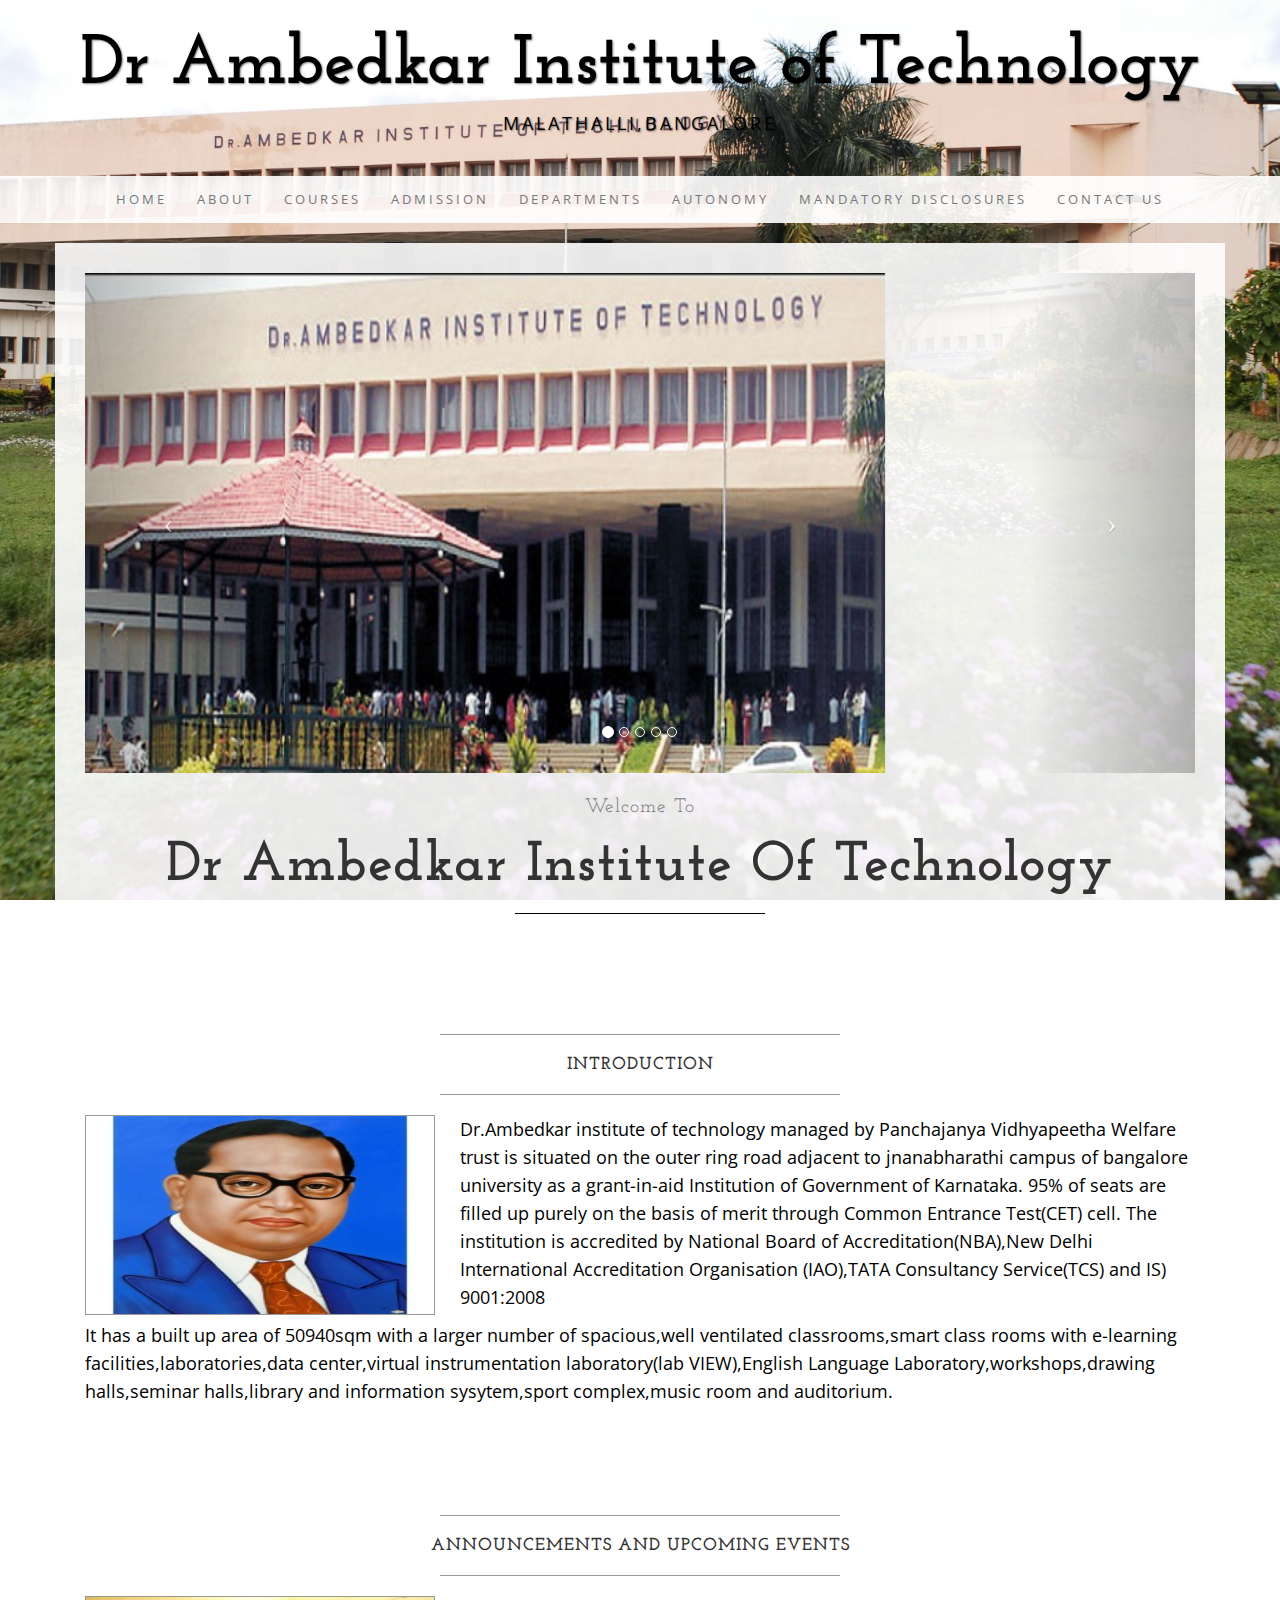
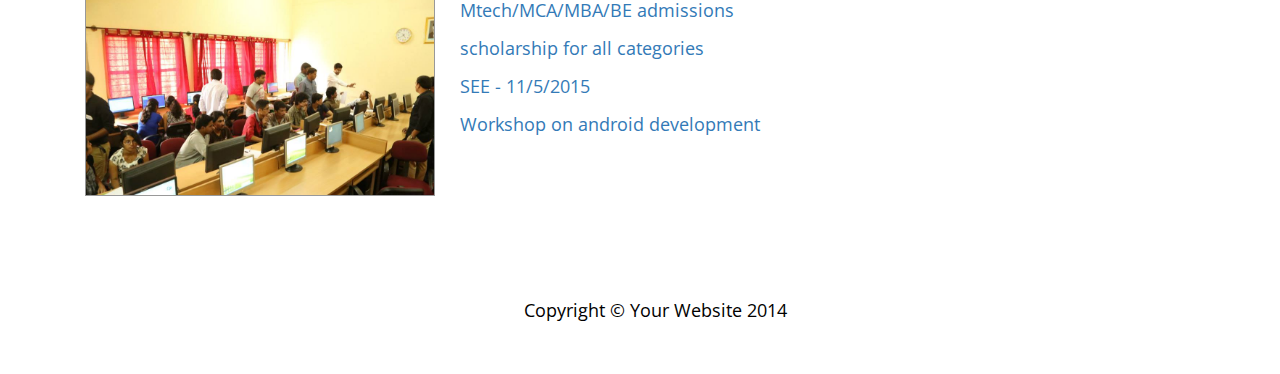
<file: index.html>
<!DOCTYPE html>
<html lang="en">

<head>

    <meta charset="utf-8">
    <meta http-equiv="X-UA-Compatible" content="IE=edge">
    <meta name="viewport" content="width=device-width, initial-scale=1">
    <meta name="description" content="">
    <meta name="author" content="">

    <title>Dr Ambedkar Institute of Technology </title>

    <!-- Bootstrap Core CSS -->
    <link href="css/bootstrap.min.css" rel="stylesheet">

    <!-- Custom CSS -->
    <link href="css/business-casual.css" rel="stylesheet">

    <!-- Fonts -->
    <link href="http://fonts.googleapis.com/css?family=Open+Sans:300italic,400italic,600italic,700italic,800italic,400,300,600,700,800" rel="stylesheet" type="text/css">
    <link href="http://fonts.googleapis.com/css?family=Josefin+Slab:100,300,400,600,700,100italic,300italic,400italic,600italic,700italic" rel="stylesheet" type="text/css">

    <!-- HTML5 Shim and Respond.js IE8 support of HTML5 elements and media queries -->
    <!-- WARNING: Respond.js doesn't work if you view the page via file:// -->
    <!--[if lt IE 9]>
        <script src="https://oss.maxcdn.com/libs/html5shiv/3.7.0/html5shiv.js"></script>
        <script src="https://oss.maxcdn.com/libs/respond.js/1.4.2/respond.min.js"></script>
    <![endif]-->

</head>

<body>

    <div class="brand">Dr Ambedkar Institute of Technology</div>
    <div class="address-bar">Malathalli,Bangalore</div>

    <!-- Navigation -->
    <nav class="navbar navbar-default" role="navigation">
        <div class="container">
            <!-- Brand and toggle get grouped for better mobile display -->
            <div class="navbar-header">
                <button type="button" class="navbar-toggle" data-toggle="collapse" data-target="#bs-example-navbar-collapse-1">
                    <span class="sr-only">Toggle navigation</span>
                    <span class="icon-bar"></span>
                    <span class="icon-bar"></span>
                    <span class="icon-bar"></span>
                </button>
                <!-- navbar-brand is hidden on larger screens, but visible when the menu is collapsed -->
                <a class="navbar-brand" href="index.html">Dr AIT</a>
            </div>
            <!-- Collect the nav links, forms, and other content for toggling -->
            <div class="collapse navbar-collapse" id="bs-example-navbar-collapse-1">
                <ul class="nav navbar-nav">
                    <li>
                        <a href="index.html">Home</a>
                    </li>
                    <li>
                        <a href="about.html">About</a>
                    </li>
					<li>
						<a href="courses.html">Courses</a>
					</li>
                    <li>
                        <a href="admission.html">Admission</a>
                    </li>
					 <li>
                        <a href="departments.html">Departments</a>
                    </li>
					<li>
                        <a href="autonomy.html">Autonomy</a>
                    </li>
					<li>
                        <a href="mandatory_disclosures.html">Mandatory Disclosures</a>
                    </li>
                    <li>
                        <a href="contact.html">Contact us</a>
                    </li>
					
                </ul>
            </div>
            <!-- /.navbar-collapse -->
        </div>
        <!-- /.container -->
    </nav>

    <div class="container">

        <div class="row">
            <div class="box">
                <div class="col-lg-12 text-center">
                    <div id="carousel-example-generic" class="carousel slide">
                        <!-- Indicators -->
                        <ol class="carousel-indicators hidden-xs">
                            <li data-target="#carousel-example-generic" data-slide-to="0" class="active"></li>
                            <li data-target="#carousel-example-generic" data-slide-to="1"></li>
                            <li data-target="#carousel-example-generic" data-slide-to="2"></li>
							<li data-target="#carousel-example-generic" data-slide-to="3"></li>
							<li data-target="#carousel-example-generic" data-slide-to="4"></li>
							
                        </ol>

                        <!-- Wrapper for slides -->
                        <div class="carousel-inner">
                            <div class="item active">
                                <img class="img-responsive img-full" src="img/456.jpg" alt="" style="width:800px ; height:500px">
                            </div>
                            <div class="item">
                                <img class="img-responsive img-full" src="img/1.jpg" alt="" style="width:800px ; height:500px">
                            </div>
							<div class="item">
                                <img class="img-responsive img-full" src="img/5.jpg" alt="" style="width:800px ; height:500px">
                            </div>
							<div class="item">
                                <img class="img-responsive img-full" src="img/4.jpg" alt="" style="width:800px ; height:500px">
                            </div>
                            <div class="item">
                                <img class="img-responsive img-full" src="img/2.jpg" alt="" style="width:800px ; height:500px">
                            </div>
                        </div>

                        <!-- Controls -->
                        <a class="left carousel-control" href="#carousel-example-generic" data-slide="prev">
                            <span class="icon-prev"></span>
                        </a>
                        <a class="right carousel-control" href="#carousel-example-generic" data-slide="next">
                            <span class="icon-next"></span>
                        </a>
                    </div>
                    <h2 class="brand-before">
                        <small>Welcome to</small>
                    </h2>
                    <h1 class="brand-name">Dr Ambedkar Institute of Technology</h1>
                    <hr class="tagline-divider">
                    <h2>
                        <small>
                            <strong></strong>
                        </small>
                    </h2>
                </div>
            </div>
        </div>

        <div class="row">
            <div class="box">
                <div class="col-lg-12">
                    <hr>
                    <h2 class="intro-text text-center">
                        <strong>Introduction</strong>
                    </h2>
                    <hr>
                    <img class="img-responsive img-border img-left" src="img/3.jpg" alt="" style="width:350px ; height:200px">
                    <hr class="visible-xs">
					<p>Dr.Ambedkar institute of technology managed by Panchajanya Vidhyapeetha Welfare trust is situated on the outer ring road adjacent to jnanabharathi campus of bangalore university as a grant-in-aid Institution of Government of Karnataka. 95% of seats are filled up purely on the basis of merit through Common Entrance Test(CET) cell. The institution is accredited by National Board of Accreditation(NBA),New Delhi International Accreditation Organisation (IAO),TATA Consultancy Service(TCS) and IS) 9001:2008 </p>
                    <p>It has a built up area of 50940sqm with a larger number of spacious,well ventilated classrooms,smart class rooms with e-learning facilities,laboratories,data center,virtual instrumentation laboratory(lab VIEW),English Language Laboratory,workshops,drawing halls,seminar halls,library and information sysytem,sport complex,music room and auditorium.</p>
                    
                </div>
            </div>
        </div>

        <div class="row">
            <div class="box">
                <div class="col-lg-12">
                    <hr>
                    <h2 class="intro-text text-center">
                        <strong>Announcements and Upcoming events</strong>
                    </h2>
					
					<hr>
					
                    <img class="img-responsive img-border img-left" src="img/8.jpg" alt="" style="width:350px ; height:200px">
					<p><a href="mandatory_disclosures.html">Mtech/MCA/MBA/BE admissions</a></p>
                    <p><a href="mandatory_disclosures.html">scholarship for all categories</a></p>
										<p><a href="mandatory_disclosures.html"> SEE - 11/5/2015</a></p>
										<p><a href="mandatory_disclosures.html"> Workshop on android development</a></p>
										



 <div>


                           </div>
            </div>
        </div>

    </div>
	
           
    <!-- /.container -->

    <footer>
        <div class="container">
            <div class="row">
                <div class="col-lg-12 text-center">
                    <p>Copyright &copy; Your Website 2014</p>
                </div>
            </div>
        </div>
    </footer>

    <!-- jQuery -->
    <script src="js/jquery.js"></script>

    <!-- Bootstrap Core JavaScript -->
    <script src="js/bootstrap.min.js"></script>

    <!-- Script to Activate the Carousel -->
    <script>
    $('.carousel').carousel({
        interval: 5000 //changes the speed
    })
    </script>

</body>

</html>
</file>
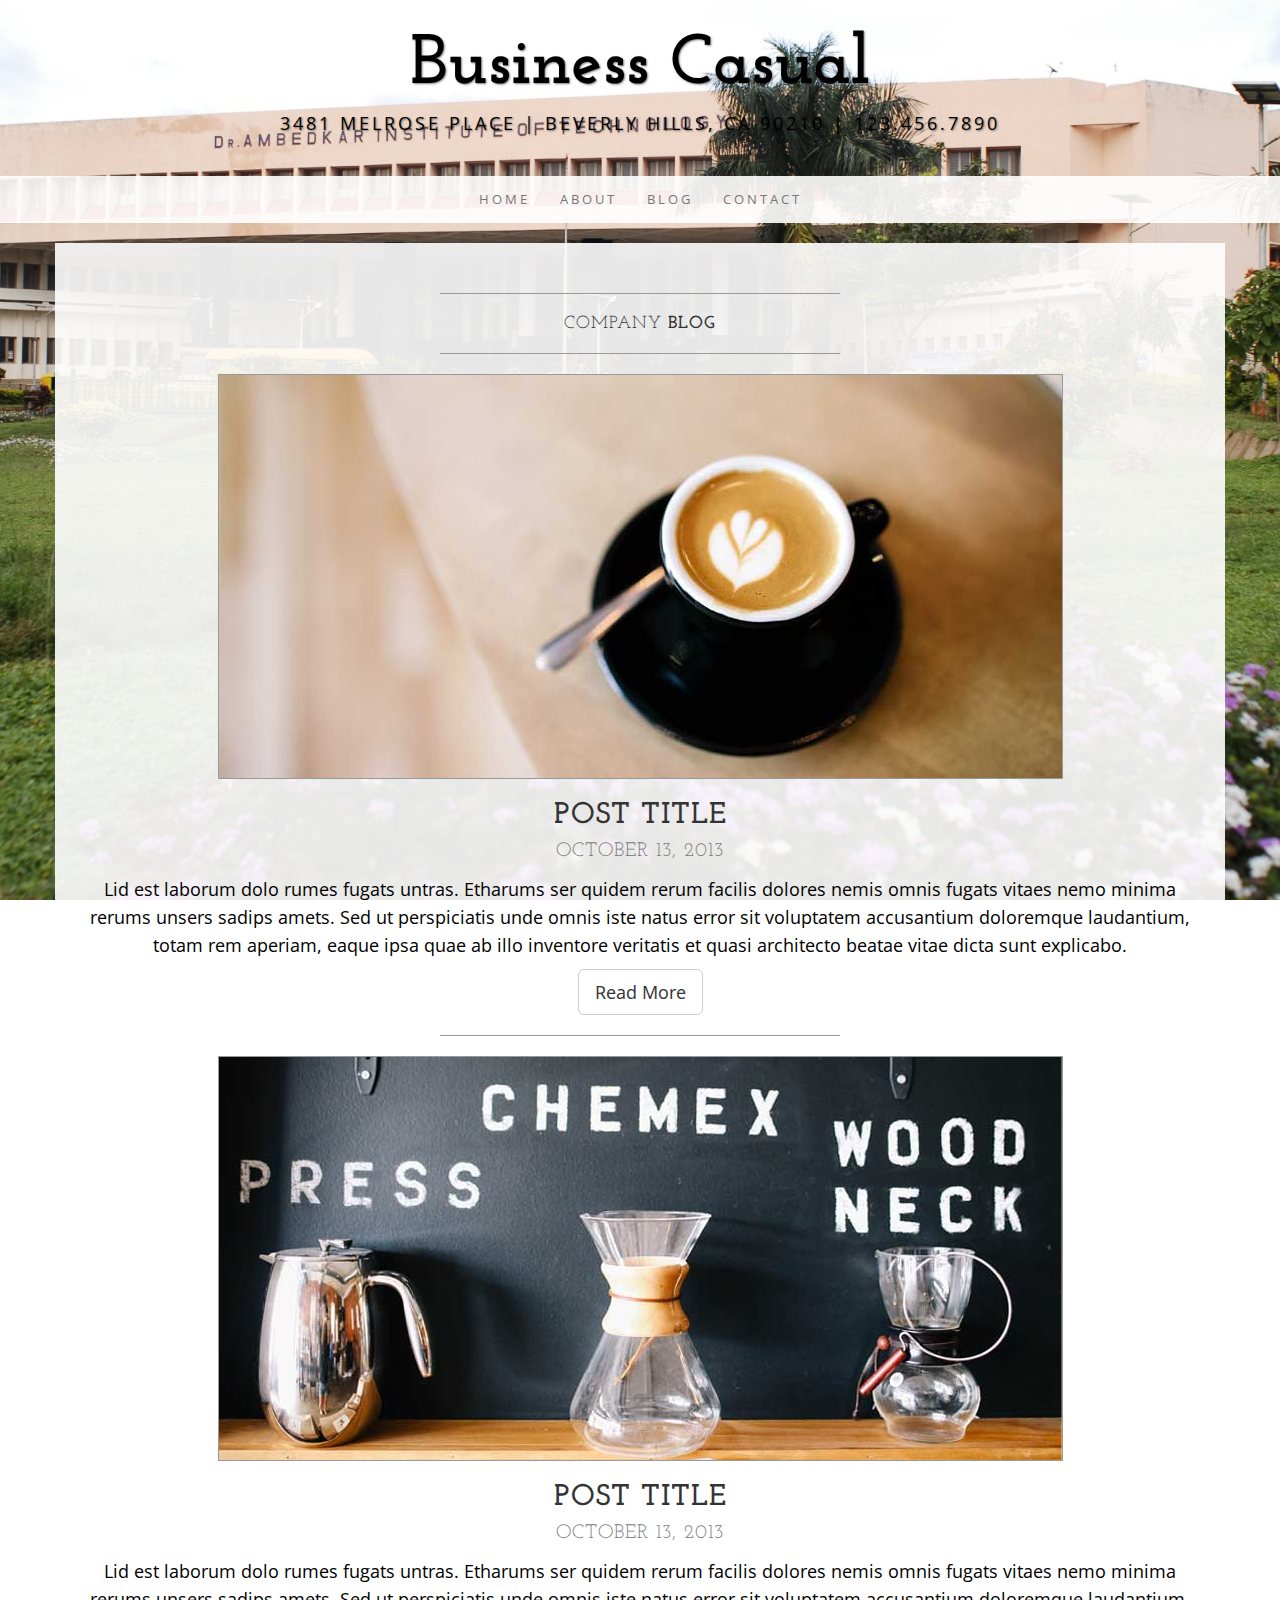
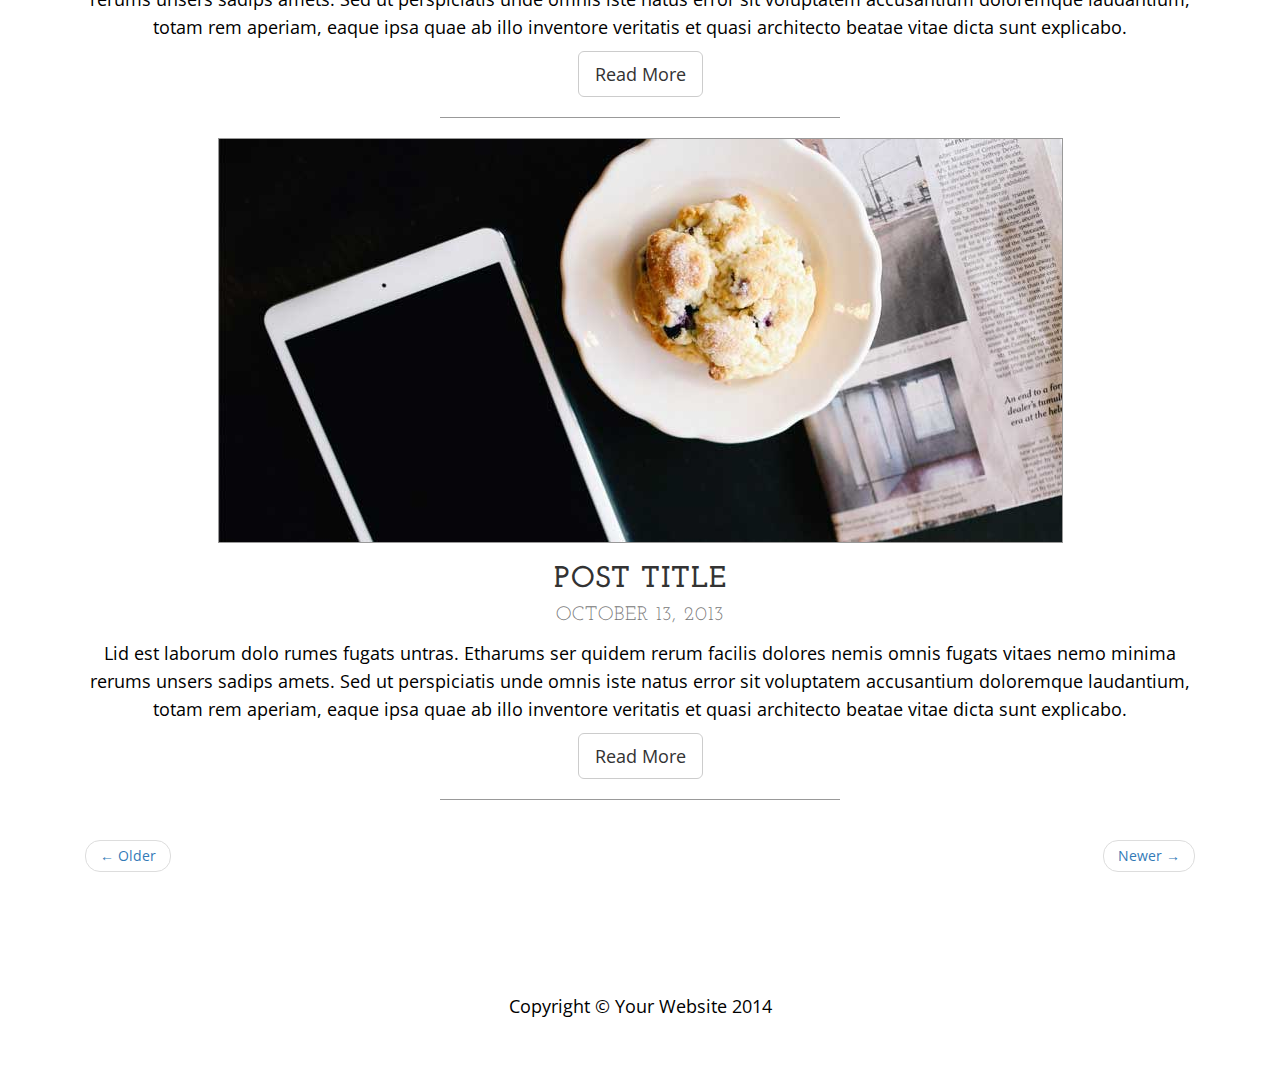
<file: blog.html>
<!DOCTYPE html>
<html lang="en">

<head>

    <meta charset="utf-8">
    <meta http-equiv="X-UA-Compatible" content="IE=edge">
    <meta name="viewport" content="width=device-width, initial-scale=1">
    <meta name="description" content="">
    <meta name="author" content="">

    <title>Blog - Business Casual - Start Bootstrap Theme</title>

    <!-- Bootstrap Core CSS -->
    <link href="css/bootstrap.min.css" rel="stylesheet">

    <!-- Custom CSS -->
    <link href="css/business-casual.css" rel="stylesheet">

    <!-- Fonts -->
    <link href="http://fonts.googleapis.com/css?family=Open+Sans:300italic,400italic,600italic,700italic,800italic,400,300,600,700,800" rel="stylesheet" type="text/css">
    <link href="http://fonts.googleapis.com/css?family=Josefin+Slab:100,300,400,600,700,100italic,300italic,400italic,600italic,700italic" rel="stylesheet" type="text/css">

    <!-- HTML5 Shim and Respond.js IE8 support of HTML5 elements and media queries -->
    <!-- WARNING: Respond.js doesn't work if you view the page via file:// -->
    <!--[if lt IE 9]>
        <script src="https://oss.maxcdn.com/libs/html5shiv/3.7.0/html5shiv.js"></script>
        <script src="https://oss.maxcdn.com/libs/respond.js/1.4.2/respond.min.js"></script>
    <![endif]-->

</head>

<body>

    <div class="brand">Business Casual</div>
    <div class="address-bar">3481 Melrose Place | Beverly Hills, CA 90210 | 123.456.7890</div>

    <!-- Navigation -->
    <nav class="navbar navbar-default" role="navigation">
        <div class="container">
            <!-- Brand and toggle get grouped for better mobile display -->
            <div class="navbar-header">
                <button type="button" class="navbar-toggle" data-toggle="collapse" data-target="#bs-example-navbar-collapse-1">
                    <span class="sr-only">Toggle navigation</span>
                    <span class="icon-bar"></span>
                    <span class="icon-bar"></span>
                    <span class="icon-bar"></span>
                </button>
                <!-- navbar-brand is hidden on larger screens, but visible when the menu is collapsed -->
                <a class="navbar-brand" href="index.html">Business Casual</a>
            </div>
            <!-- Collect the nav links, forms, and other content for toggling -->
            <div class="collapse navbar-collapse" id="bs-example-navbar-collapse-1">
                <ul class="nav navbar-nav">
                    <li>
                        <a href="index.html">Home</a>
                    </li>
                    <li>
                        <a href="about.html">About</a>
                    </li>
                    <li>
                        <a href="blog.html">Blog</a>
                    </li>
                    <li>
                        <a href="contact.html">Contact</a>
                    </li>
                </ul>
            </div>
            <!-- /.navbar-collapse -->
        </div>
        <!-- /.container -->
    </nav>

    <div class="container">

        <div class="row">
            <div class="box">
                <div class="col-lg-12">
                    <hr>
                    <h2 class="intro-text text-center">Company
                        <strong>blog</strong>
                    </h2>
                    <hr>
                </div>
                <div class="col-lg-12 text-center">
                    <img class="img-responsive img-border img-full" src="img/slide-1.jpg" alt="">
                    <h2>Post Title
                        <br>
                        <small>October 13, 2013</small>
                    </h2>
                    <p>Lid est laborum dolo rumes fugats untras. Etharums ser quidem rerum facilis dolores nemis omnis fugats vitaes nemo minima rerums unsers sadips amets. Sed ut perspiciatis unde omnis iste natus error sit voluptatem accusantium doloremque laudantium, totam rem aperiam, eaque ipsa quae ab illo inventore veritatis et quasi architecto beatae vitae dicta sunt explicabo.</p>
                    <a href="#" class="btn btn-default btn-lg">Read More</a>
                    <hr>
                </div>
                <div class="col-lg-12 text-center">
                    <img class="img-responsive img-border img-full" src="img/slide-2.jpg" alt="">
                    <h2>Post Title
                        <br>
                        <small>October 13, 2013</small>
                    </h2>
                    <p>Lid est laborum dolo rumes fugats untras. Etharums ser quidem rerum facilis dolores nemis omnis fugats vitaes nemo minima rerums unsers sadips amets. Sed ut perspiciatis unde omnis iste natus error sit voluptatem accusantium doloremque laudantium, totam rem aperiam, eaque ipsa quae ab illo inventore veritatis et quasi architecto beatae vitae dicta sunt explicabo.</p>
                    <a href="#" class="btn btn-default btn-lg">Read More</a>
                    <hr>
                </div>
                <div class="col-lg-12 text-center">
                    <img class="img-responsive img-border img-full" src="img/slide-3.jpg" alt="">
                    <h2>Post Title
                        <br>
                        <small>October 13, 2013</small>
                    </h2>
                    <p>Lid est laborum dolo rumes fugats untras. Etharums ser quidem rerum facilis dolores nemis omnis fugats vitaes nemo minima rerums unsers sadips amets. Sed ut perspiciatis unde omnis iste natus error sit voluptatem accusantium doloremque laudantium, totam rem aperiam, eaque ipsa quae ab illo inventore veritatis et quasi architecto beatae vitae dicta sunt explicabo.</p>
                    <a href="#" class="btn btn-default btn-lg">Read More</a>
                    <hr>
                </div>
                <div class="col-lg-12 text-center">
                    <ul class="pager">
                        <li class="previous"><a href="#">&larr; Older</a>
                        </li>
                        <li class="next"><a href="#">Newer &rarr;</a>
                        </li>
                    </ul>
                </div>
            </div>
        </div>

    </div>
    <!-- /.container -->

    <footer>
        <div class="container">
            <div class="row">
                <div class="col-lg-12 text-center">
                    <p>Copyright &copy; Your Website 2014</p>
                </div>
            </div>
        </div>
    </footer>

    <!-- jQuery -->
    <script src="js/jquery.js"></script>

    <!-- Bootstrap Core JavaScript -->
    <script src="js/bootstrap.min.js"></script>

</body>

</html>
</file>
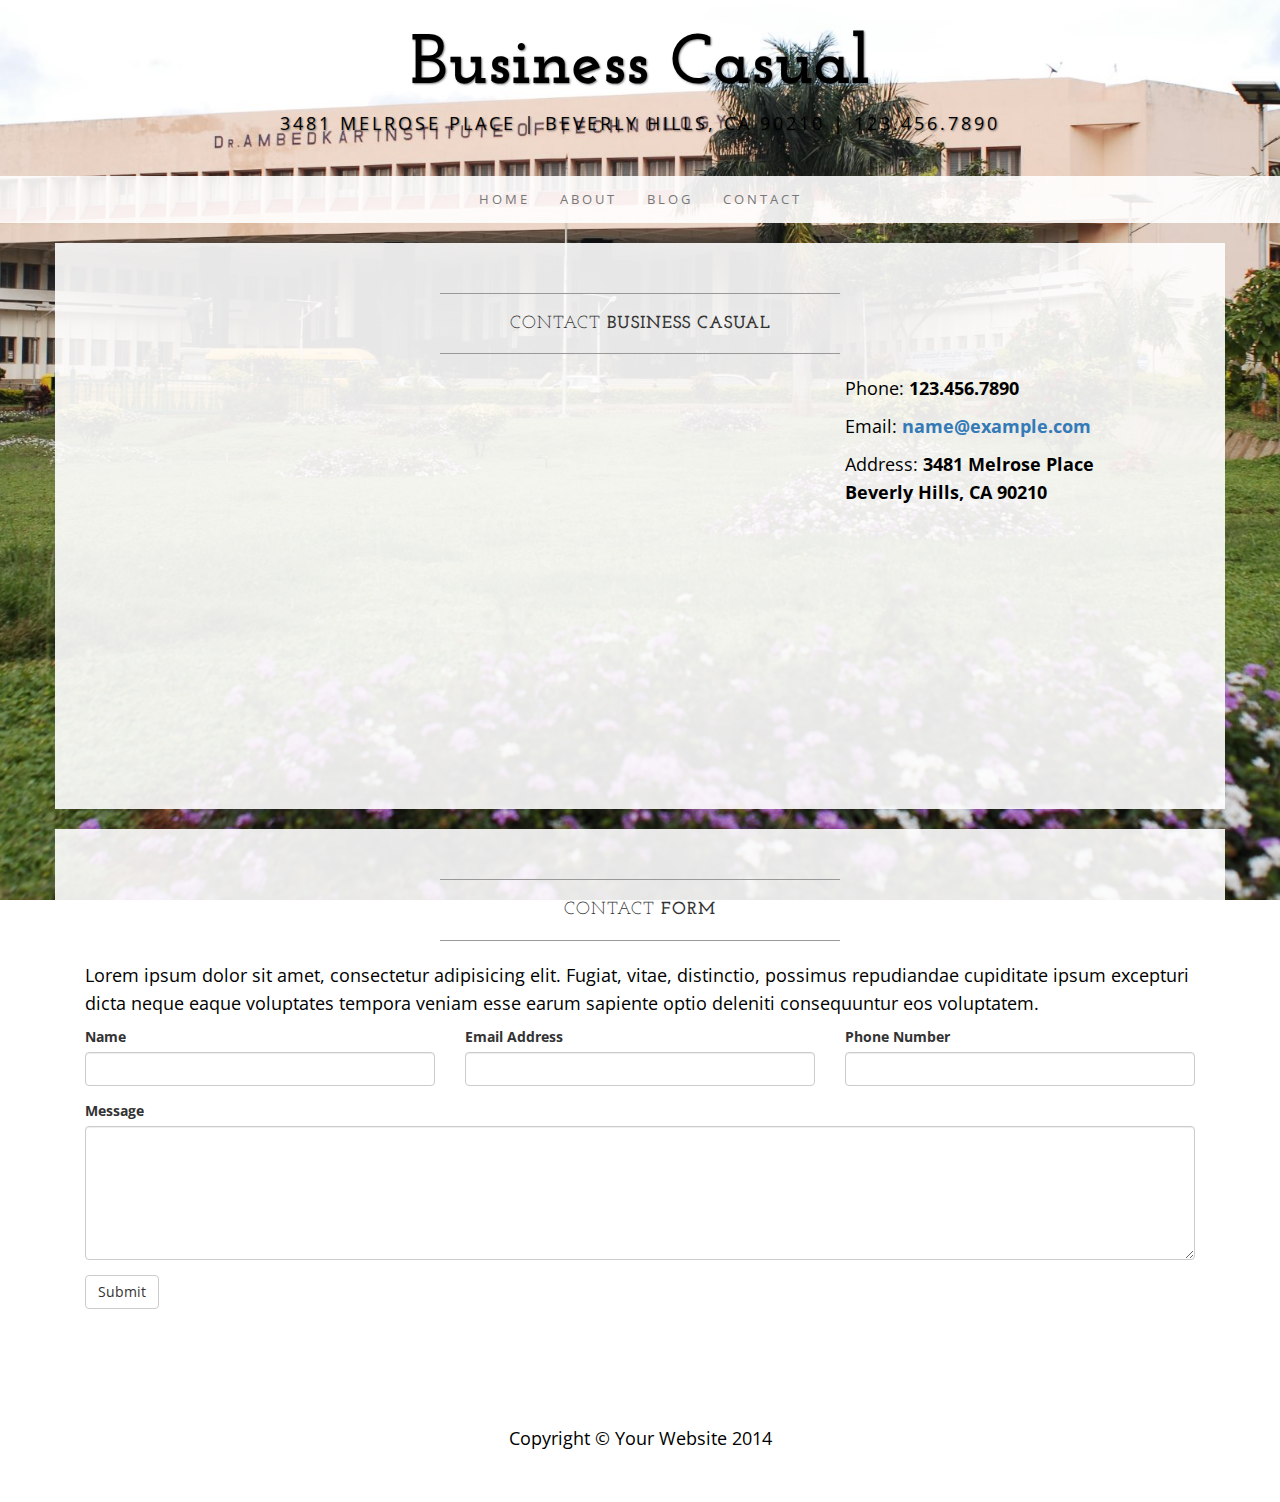
<file: contact.html>
<!DOCTYPE html>
<html lang="en">

<head>

    <meta charset="utf-8">
    <meta http-equiv="X-UA-Compatible" content="IE=edge">
    <meta name="viewport" content="width=device-width, initial-scale=1">
    <meta name="description" content="">
    <meta name="author" content="">

    <title>Contact - Business Casual - Start Bootstrap Theme</title>

    <!-- Bootstrap Core CSS -->
    <link href="css/bootstrap.min.css" rel="stylesheet">

    <!-- Custom CSS -->
    <link href="css/business-casual.css" rel="stylesheet">

    <!-- Fonts -->
    <link href="http://fonts.googleapis.com/css?family=Open+Sans:300italic,400italic,600italic,700italic,800italic,400,300,600,700,800" rel="stylesheet" type="text/css">
    <link href="http://fonts.googleapis.com/css?family=Josefin+Slab:100,300,400,600,700,100italic,300italic,400italic,600italic,700italic" rel="stylesheet" type="text/css">

    <!-- HTML5 Shim and Respond.js IE8 support of HTML5 elements and media queries -->
    <!-- WARNING: Respond.js doesn't work if you view the page via file:// -->
    <!--[if lt IE 9]>
        <script src="https://oss.maxcdn.com/libs/html5shiv/3.7.0/html5shiv.js"></script>
        <script src="https://oss.maxcdn.com/libs/respond.js/1.4.2/respond.min.js"></script>
    <![endif]-->

</head>

<body>

    <div class="brand">Business Casual</div>
    <div class="address-bar">3481 Melrose Place | Beverly Hills, CA 90210 | 123.456.7890</div>

    <!-- Navigation -->
    <nav class="navbar navbar-default" role="navigation">
        <div class="container">
            <!-- Brand and toggle get grouped for better mobile display -->
            <div class="navbar-header">
                <button type="button" class="navbar-toggle" data-toggle="collapse" data-target="#bs-example-navbar-collapse-1">
                    <span class="sr-only">Toggle navigation</span>
                    <span class="icon-bar"></span>
                    <span class="icon-bar"></span>
                    <span class="icon-bar"></span>
                </button>
                <!-- navbar-brand is hidden on larger screens, but visible when the menu is collapsed -->
                <a class="navbar-brand" href="index.html">Business Casual</a>
            </div>
            <!-- Collect the nav links, forms, and other content for toggling -->
            <div class="collapse navbar-collapse" id="bs-example-navbar-collapse-1">
                <ul class="nav navbar-nav">
                    <li>
                        <a href="index.html">Home</a>
                    </li>
                    <li>
                        <a href="about.html">About</a>
                    </li>
                    <li>
                        <a href="blog.html">Blog</a>
                    </li>
                    <li>
                        <a href="contact.html">Contact</a>
                    </li>
                </ul>
            </div>
            <!-- /.navbar-collapse -->
        </div>
        <!-- /.container -->
    </nav>

    <div class="container">

        <div class="row">
            <div class="box">
                <div class="col-lg-12">
                    <hr>
                    <h2 class="intro-text text-center">Contact
                        <strong>business casual</strong>
                    </h2>
                    <hr>
                </div>
                <div class="col-md-8">
                    <!-- Embedded Google Map using an iframe - to select your location find it on Google maps and paste the link as the iframe src. If you want to use the Google Maps API instead then have at it! -->
                    <iframe width="100%" height="400" frameborder="0" scrolling="no" marginheight="0" marginwidth="0" src="http://maps.google.com/maps?hl=en&amp;ie=UTF8&amp;ll=37.0625,-95.677068&amp;spn=56.506174,79.013672&amp;t=m&amp;z=4&amp;output=embed"></iframe>
                </div>
                <div class="col-md-4">
                    <p>Phone:
                        <strong>123.456.7890</strong>
                    </p>
                    <p>Email:
                        <strong><a href="mailto:name@example.com">name@example.com</a></strong>
                    </p>
                    <p>Address:
                        <strong>3481 Melrose Place
                            <br>Beverly Hills, CA 90210</strong>
                    </p>
                </div>
                <div class="clearfix"></div>
            </div>
        </div>

        <div class="row">
            <div class="box">
                <div class="col-lg-12">
                    <hr>
                    <h2 class="intro-text text-center">Contact
                        <strong>form</strong>
                    </h2>
                    <hr>
                    <p>Lorem ipsum dolor sit amet, consectetur adipisicing elit. Fugiat, vitae, distinctio, possimus repudiandae cupiditate ipsum excepturi dicta neque eaque voluptates tempora veniam esse earum sapiente optio deleniti consequuntur eos voluptatem.</p>
                    <form role="form">
                        <div class="row">
                            <div class="form-group col-lg-4">
                                <label>Name</label>
                                <input type="text" class="form-control">
                            </div>
                            <div class="form-group col-lg-4">
                                <label>Email Address</label>
                                <input type="email" class="form-control">
                            </div>
                            <div class="form-group col-lg-4">
                                <label>Phone Number</label>
                                <input type="tel" class="form-control">
                            </div>
                            <div class="clearfix"></div>
                            <div class="form-group col-lg-12">
                                <label>Message</label>
                                <textarea class="form-control" rows="6"></textarea>
                            </div>
                            <div class="form-group col-lg-12">
                                <input type="hidden" name="save" value="contact">
                                <button type="submit" class="btn btn-default">Submit</button>
                            </div>
                        </div>
                    </form>
                </div>
            </div>
        </div>

    </div>
    <!-- /.container -->

    <footer>
        <div class="container">
            <div class="row">
                <div class="col-lg-12 text-center">
                    <p>Copyright &copy; Your Website 2014</p>
                </div>
            </div>
        </div>
    </footer>

    <!-- jQuery -->
    <script src="js/jquery.js"></script>

    <!-- Bootstrap Core JavaScript -->
    <script src="js/bootstrap.min.js"></script>

</body>

</html>
</file>
<file: css/business-casual.css>
/*!
 * Start Bootstrap - Business Casual Bootstrap Theme (http://startbootstrap.com)
 * Code licensed under the Apache License v2.0.
 * For details, see http://www.apache.org/licenses/LICENSE-2.0.
 */

body {
    font-family: "Open Sans","Helvetica Neue",Helvetica,Arial,sans-serif;
    background: url('../img/bbb.jpg') no-repeat center center fixed;
    -webkit-background-size: cover;
    -moz-background-size: cover;
    background-size: cover;
    -o-background-size: cover;
}

h1,
h2,
h3,
h4,
h5,
h6 {
    text-transform: uppercase;
    font-family: "Josefin Slab","Helvetica Neue",Helvetica,Arial,sans-serif;
    font-weight: 700;
    letter-spacing: 1px;
}

p {
    font-size: 1.25em;
    line-height: 1.6;
    color: #000;
}

hr {
    max-width: 400px;
    border-color: #999999;
}

.brand,
.address-bar {
    display: none
	color : #000000;
}

.navbar-brand {
    text-transform: uppercase;
    font-weight: 900;
    letter-spacing: 2px;
	color : #000000;
}

.navbar-nav {
    text-transform: uppercase;
    font-weight: 400;
    letter-spacing: 3px;
}

.img-fit {
    min-width: 100%;
}

.brand-before,
.brand-name {
    text-transform: capitalize;
}

.brand-before {
    margin: 15px 0;
}

.brand-name {
    margin: 0;
    font-size: 4em;
}

.tagline-divider {
    margin: 15px auto 3px;
    max-width: 250px;
    border-color: #000000;
}

.box {
    margin-bottom: 20px;
    padding: 30px 15px;
    background: #fff;
    background: rgba(255,255,255,0.9);
}

.intro-text {
    text-transform: uppercase;
    font-size: 1.25em;
    font-weight: 400;
    letter-spacing: 1px;
}

.img-border {
    float: none;
    margin: 0 auto 0;
    border: #999999 solid 1px;
}

.img-left {
    float: none;
    margin: 0 auto 0;
}

footer {
    background: #fff;
    background: rgba(255,255,255,0.9);
}

footer p {
    margin: 0;
    padding: 50px 0;
}

@media screen and (min-width:768px) {
    .brand {
        display: inherit;
        margin: 0;
        padding: 30px 0 10px;
        text-align: center;
        text-shadow: 1px 1px 2px rgba(0,0,0,0.5);
        font-family: "Josefin Slab","Helvetica Neue",Helvetica,Arial,sans-serif;
        font-size: 5em;
        font-weight: 700;
        line-height: normal;
        color: #000000;
    }

    .top-divider {
        margin-top: 0;
    }

    .img-left {
        float: left;
        margin-right: 25px;
    }

    .address-bar {
        display: inherit;
        margin: 0;
        padding: 0 0 40px;
        text-align: center;
        text-shadow: 1px 1px 2px rgba(0,0,0,0.5);
        text-transform: uppercase;
        font-size: 1.25em;
        font-weight: 400;
        letter-spacing: 3px;
        color: #000000;
    }

    .navbar {
        border-radius: 0;
    }

    .navbar-header {
        display: none;
    }

    .navbar {
        min-height: 0;
    }

    .navbar-default {
        border: none;
        background: #fff;
        background: rgba(255,255,255,0.9);
    }

    .nav>li>a {
        padding: 15px;
    }

    .navbar-nav>li>a {
        line-height: normal;
    }

    .navbar-nav {
        display: table;
        float: none;
        margin: 0 auto;
        table-layout: fixed;
        font-size: 0.90em;
		color : #000000;
    }
}

@media screen and (min-width:1200px) {
    .box:after {
        content: '';
        display: table;
        clear: both;
    }
}
</file>
